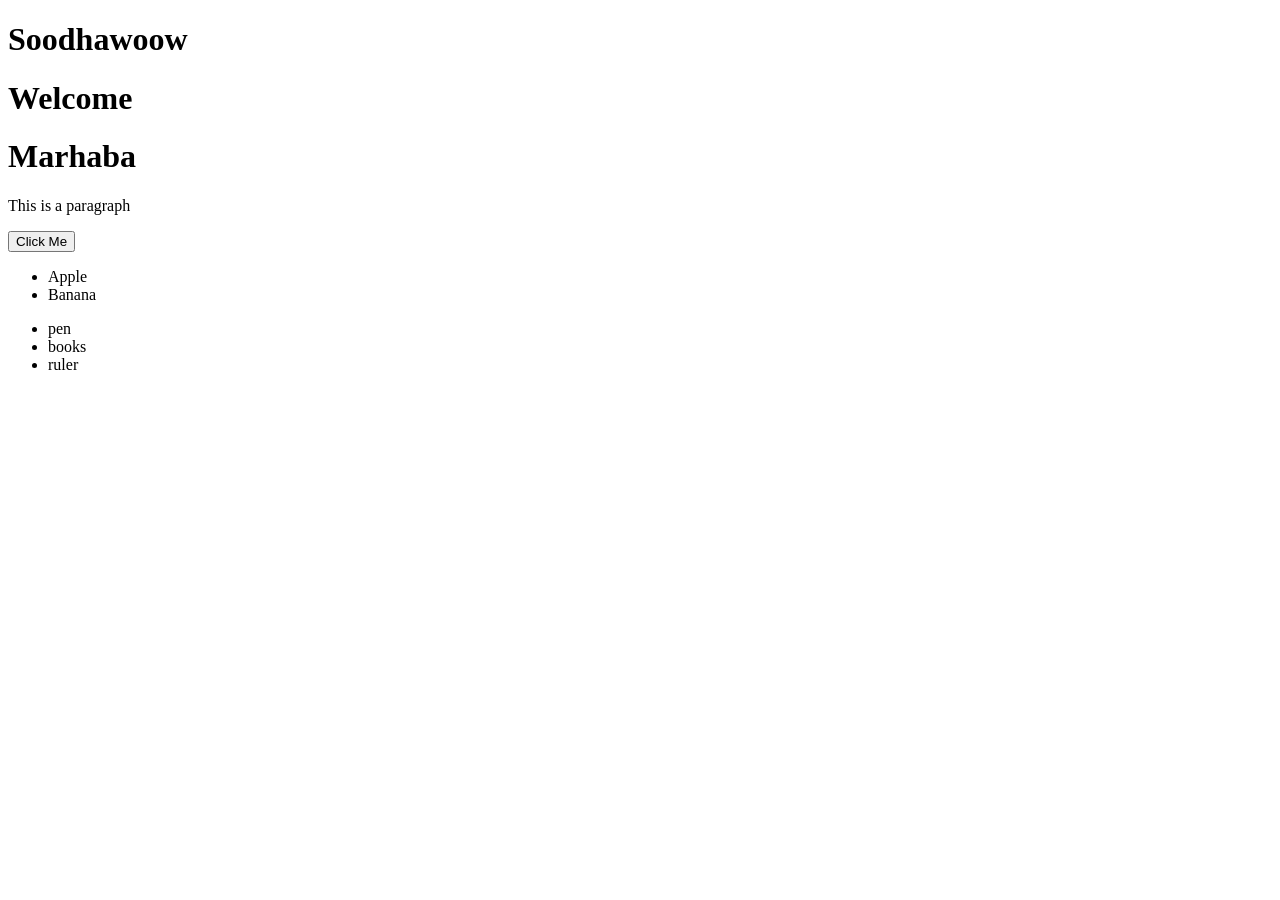
<file: DOM/index.html>
<!DOCTYPE html>
<html lang="en">
<head>
  <meta charset="UTF-8">
  <title>DOM Practice</title>
  <style> 
  .highlight {
    background-color: yellow;
    padding: 10px;
  }
  .blueBorder{
    border-color: blue;
    border-width: 3px;
  }
</style>
</head>
<body>

  <h1 id="title" name="h1Memeber" class="blueBorder">Soodhawoow</h1>
  <h1 name="h1Memeber" class="blueBorder">Welcome</h1>
  <h1 name="h1Memeber" class="blueBorder">Marhaba</h1>

  <p class="message" name="h1Memeber">This is a paragraph</p>

  <button id="btn">Click Me</button>

  <ul id="list">
    <li>Apple</li>
    <li>Banana</li>
  </ul>

  <ul id="order">
    <li>pen</li>
    <li>books</li>
    <li>ruler</li>
  </ul>
  <script src="script.js"></script>
</body>
</html>
</file>
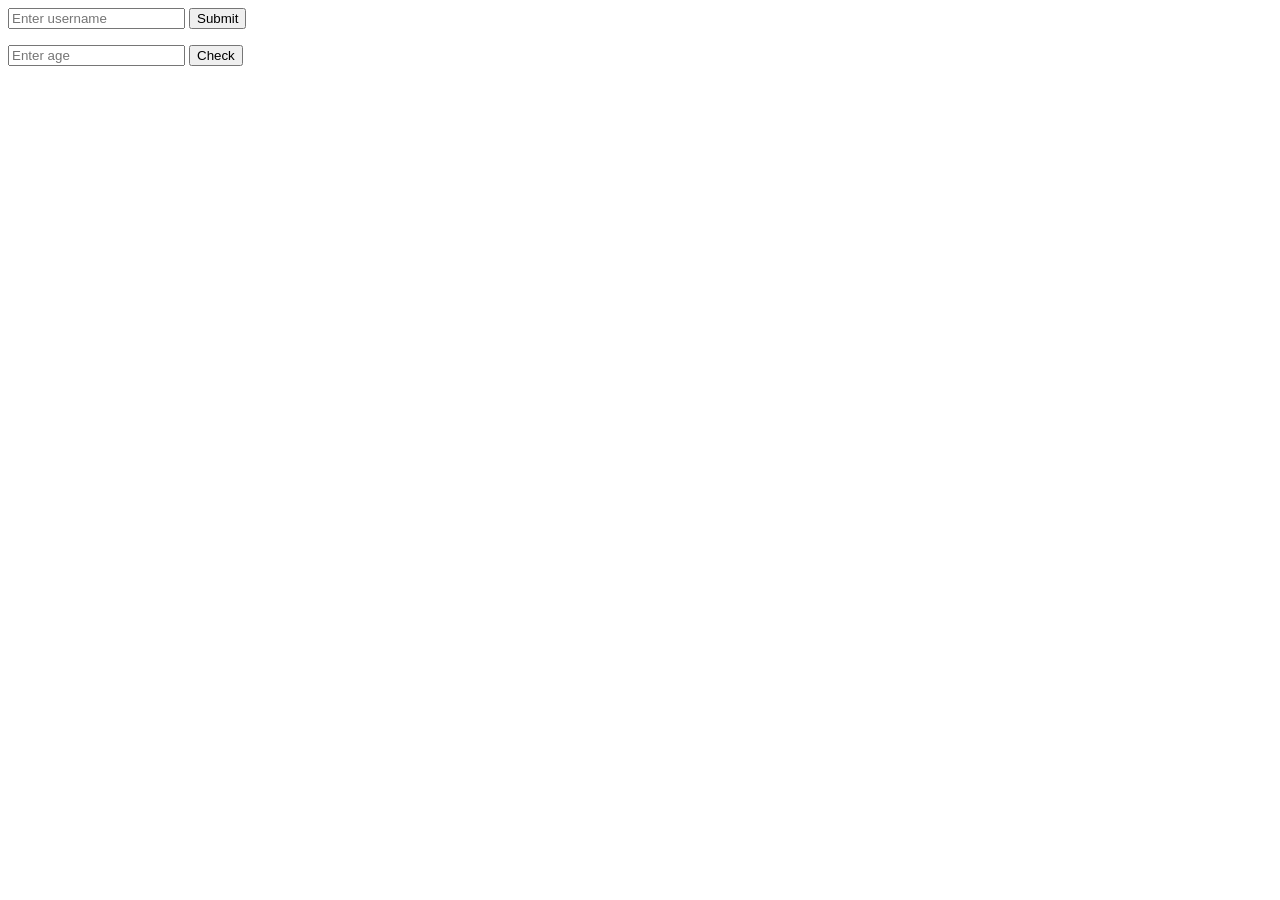
<file: error-handling/index.html>
<!DOCTYPE html>
<html lang="en">
<head>
    <meta charset="UTF-8">
    <meta name="viewport" content="width=device-width, initial-scale=1.0">
    <title>Document</title>
</head>
<body>
    <input type="text" id="username" placeholder="Enter username">
<button id="btn">Submit</button>
<p id="error"></p>

<input type="text" id="age" placeholder="Enter age">
<button id="check">Check</button>
<p id="result"></p>


<script src="script.js"></script>
</body>
</html>
</file>
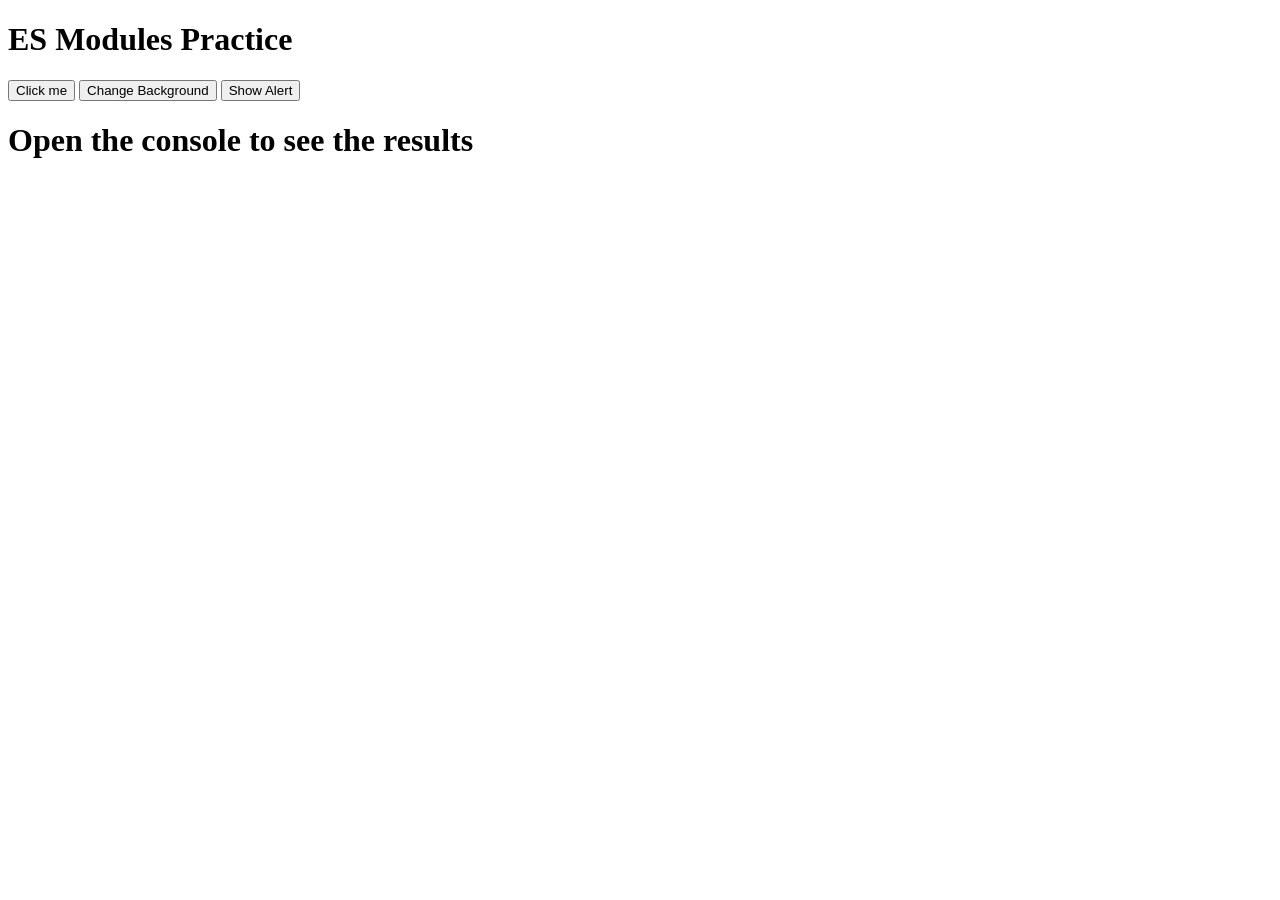
<file: modules-practice/index.html>
<!DOCTYPE html>
<html lang="en">
<head>
  <meta charset="UTF-8">
  <title>ES Modules Practice</title>
</head>
<body>

  
  <h1 id="title">ES Modules Practice</h1>
  <button id="btn">Click me</button>
   <button id="colorBtn">Change Background</button>
  <button id="alertBtn">Show Alert</button>

    <h1>Open the console to see the results</h1>
  <!-- ES module entry file -->
  <script type="module" src="./main.js"></script>
</body>
</html>
</file>
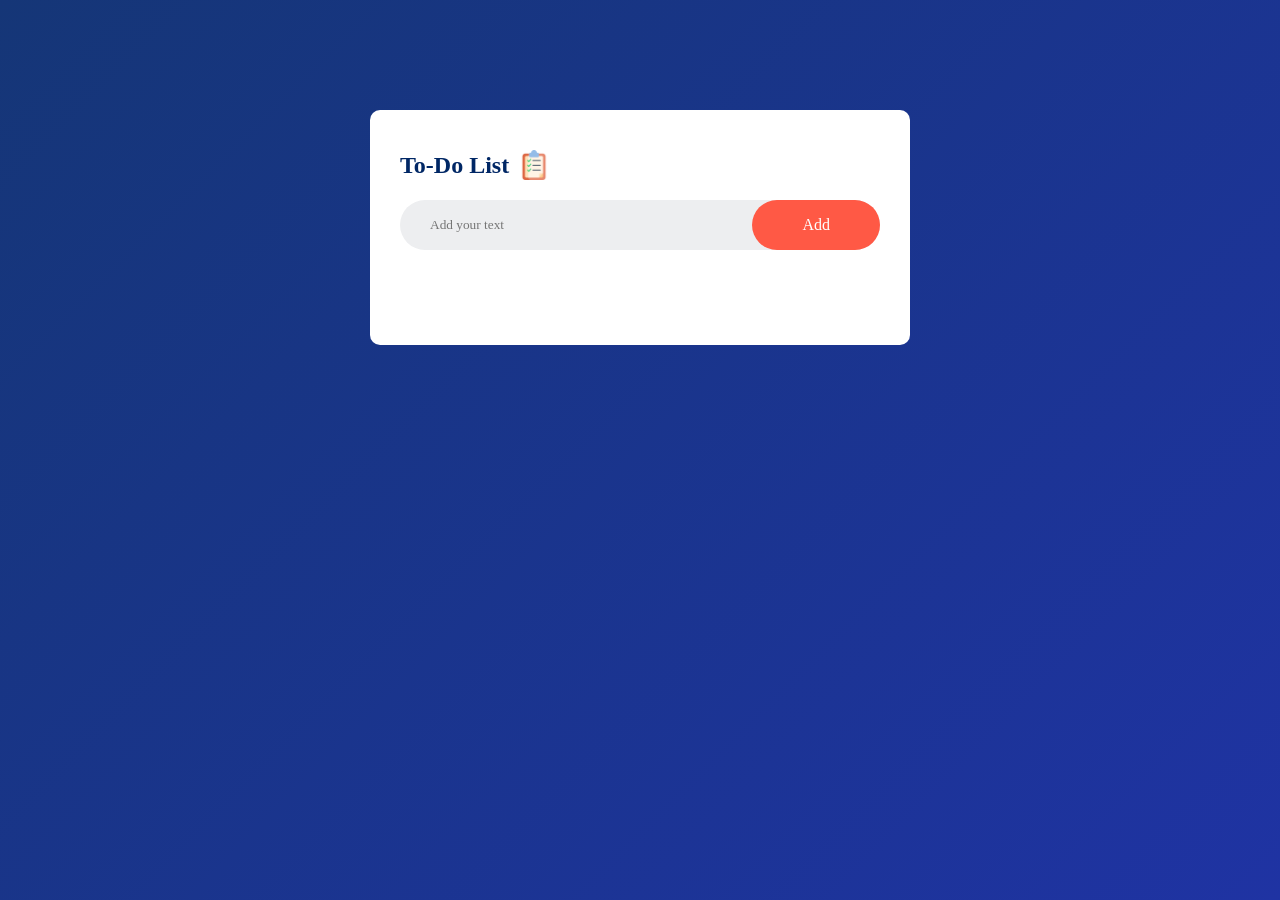
<file: TO-DO-List/index.html>
<!DOCTYPE html>
<html lang="en">
<head>
    <meta charset="UTF-8">
    <meta name="viewport" content="width=device-width, initial-scale=1.0">
    <title>TO-DO List</title>
    <link rel="stylesheet" href="style.css">
</head>
<body>
    <div class="container">
        <div class="todo-app">
           <h2>To-Do List <img src="icon.png"></h2>
           <div class="row">
            <input type="text" id="input-box" placeholder="Add your text">
            <button onclick="addTask()">Add</button>
           </div>
           <ul id="list-container">
            <!-- <li class="checked">Task 1</li>
             <li>Task 2</li>
              <li>Task 3</li>
           </ul> -->
        </div>
    </div>
    <script src="script.js"></script>
</body>
</html>
</file>
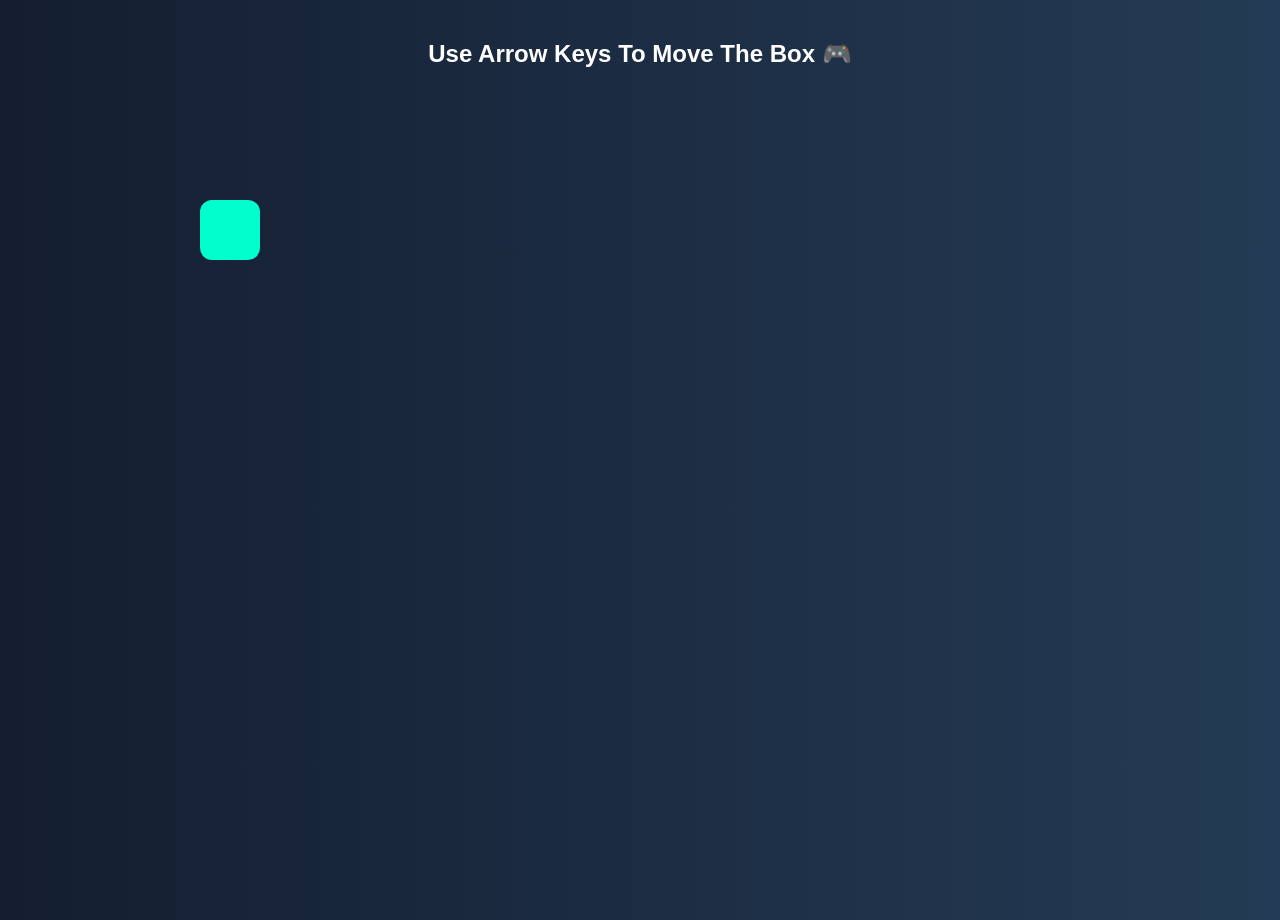
<file: events/movebox-game/index.html>
<!DOCTYPE html>
<html>
<head>
  <title>Keyboard Move Box</title>
  <style>
    body {
      margin: 0;
      height: 100vh;
      background: linear-gradient(to right, #141e30, #243b55);
      overflow: hidden;
    }

    #box {
      width: 60px;
      height: 60px;
      background-color: #00ffcc;
      position: absolute;
      top: 200px;
      left: 200px;
      border-radius: 12px;
      transition: 0.1s;
    }

    h2 {
      color: white;
      text-align: center;
      padding-top: 20px;
      font-family: Arial;
    }
  </style>
</head>
<body>

<h2>Use Arrow Keys To Move The Box 🎮</h2>
<div id="box"></div>


<script src="script.js"></script>
</body>
</html>
</file>
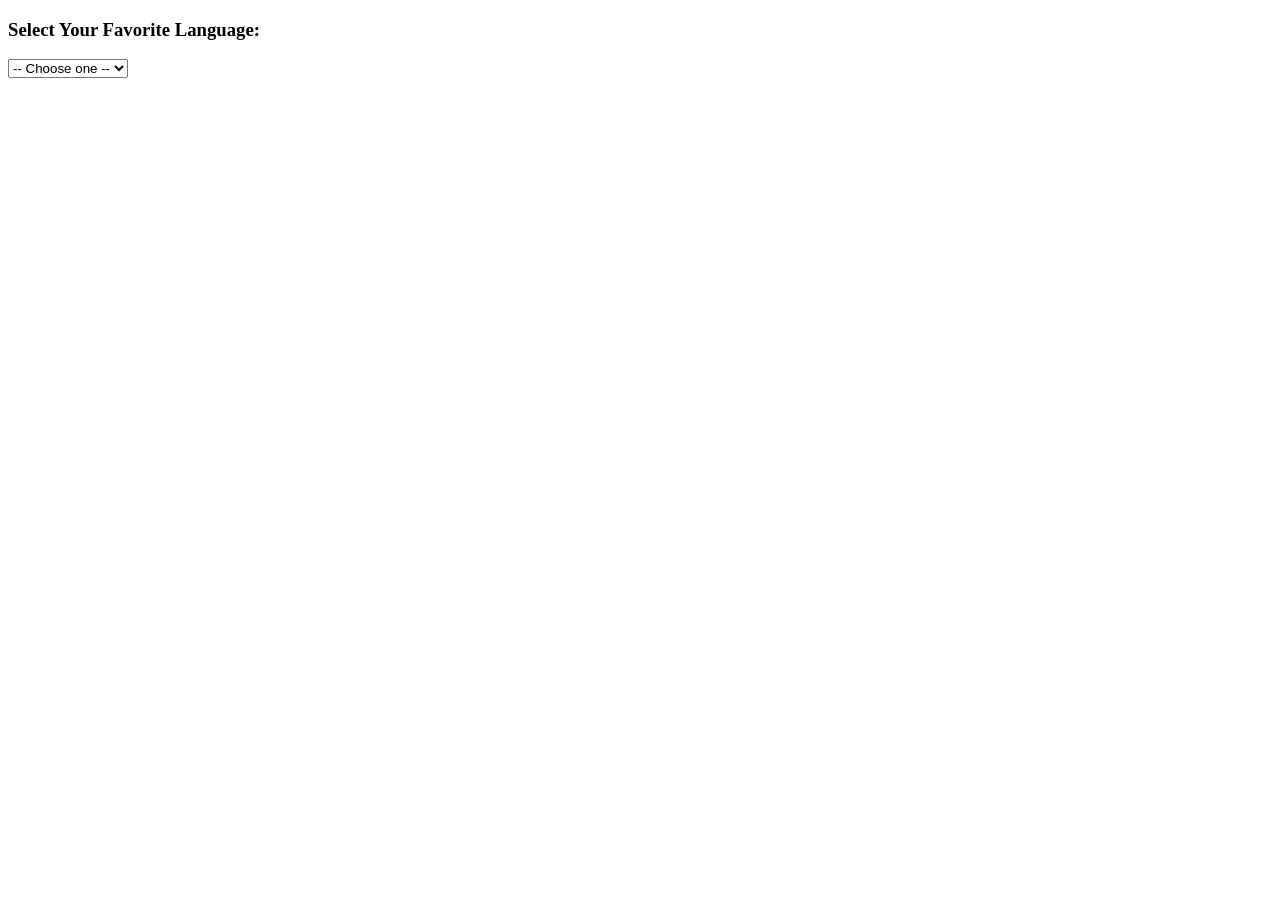
<file: events/onchange-select/index.html>
<!DOCTYPE html>
<html>
<body>

<h3>Select Your Favorite Language:</h3>

<select onchange="showSelection(this.value)">
  <option value="">-- Choose one --</option>
  <option value="JavaScript">JavaScript</option>
  <option value="Python">Python</option>
  <option value="React">React</option>
</select>

<p id="result"></p>
<script src="script.js"></script>

</body>
</html>
</file>
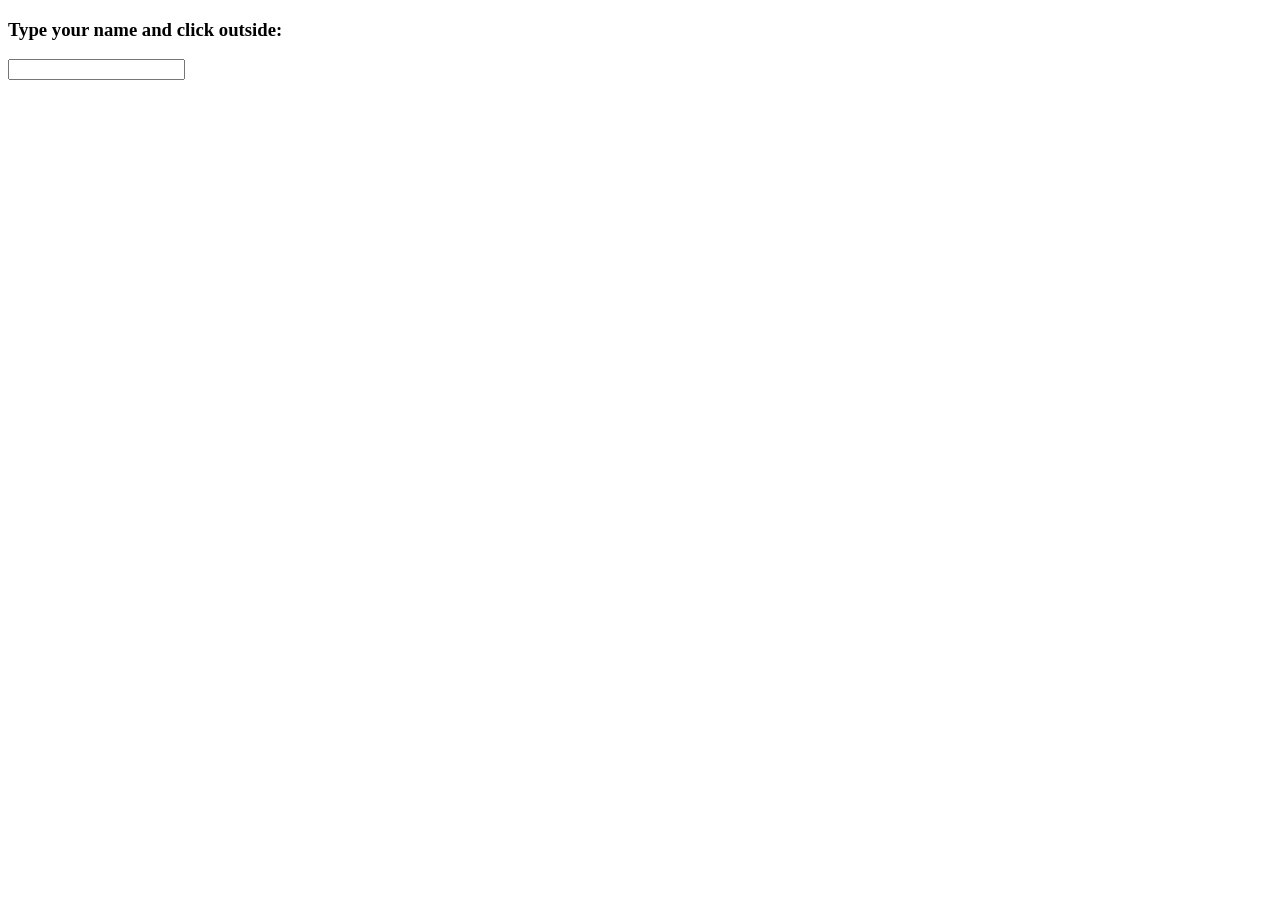
<file: events/onchange/index.html>
<!DOCTYPE html>
<html>
<body>

<h3>Type your name and click outside:</h3>

<input type="text" id="nameInput" onchange="showName()">

<p id="result"></p>


<script src="script.js"></script>
</body>
</html>
</file>
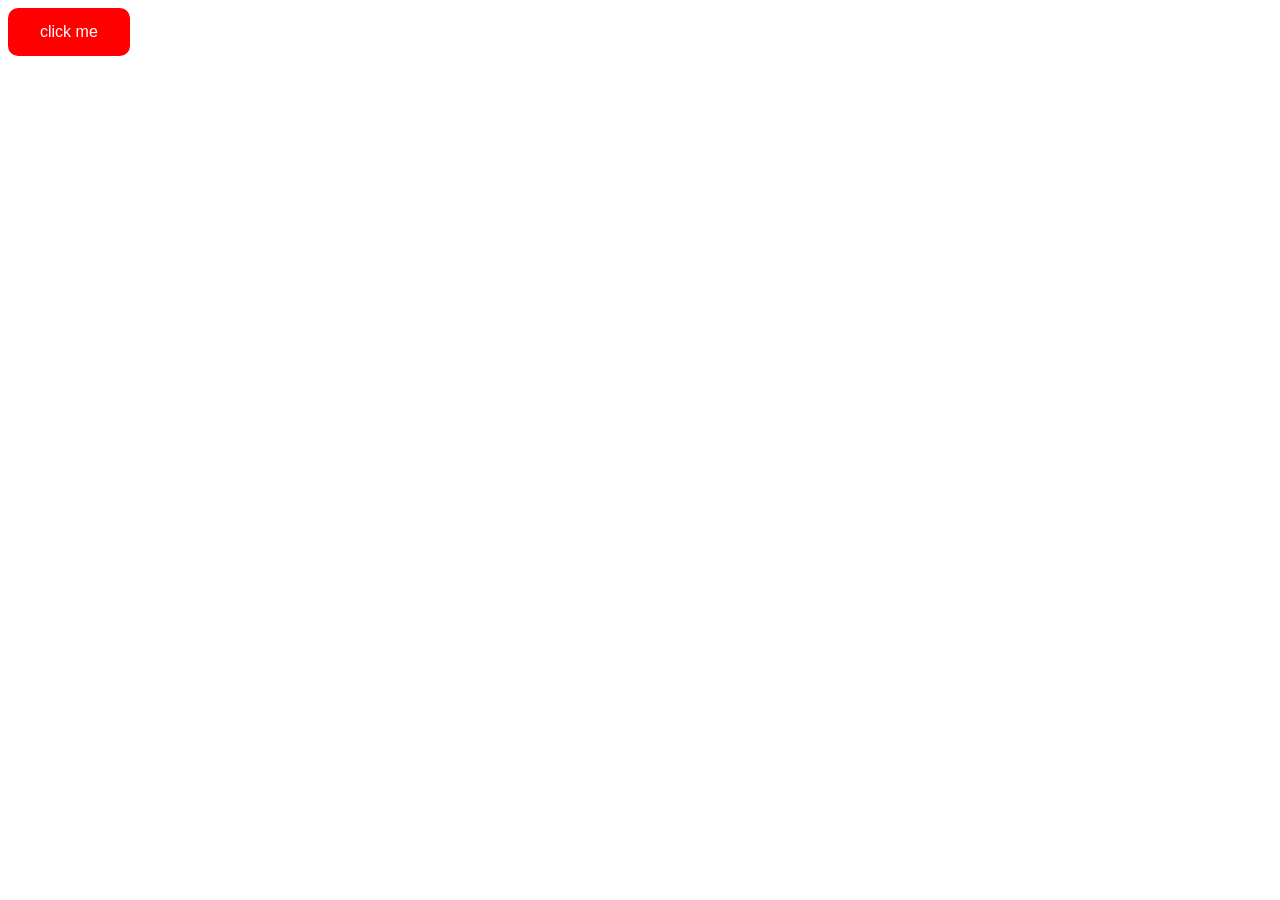
<file: events/onclick/index.html>
<!DOCTYPE html>
<html lang="en">
<head>
  <meta charset="UTF-8">
  <meta name="viewport" content="width=device-width, initial-scale=1.0">
  <title>Document</title>
  <style>
    .nice-button{
     background-color:red;
     border: none;
     color: white;
     padding: 15px 32px;
     border-radius: 10px;
     font-size: 16px;

    }
  </style>
</head>
<body>
  <button class="nice-button" onclick="salam()">click me</button>
  <script src="script.js"></script>
</body>
</html>
</file>
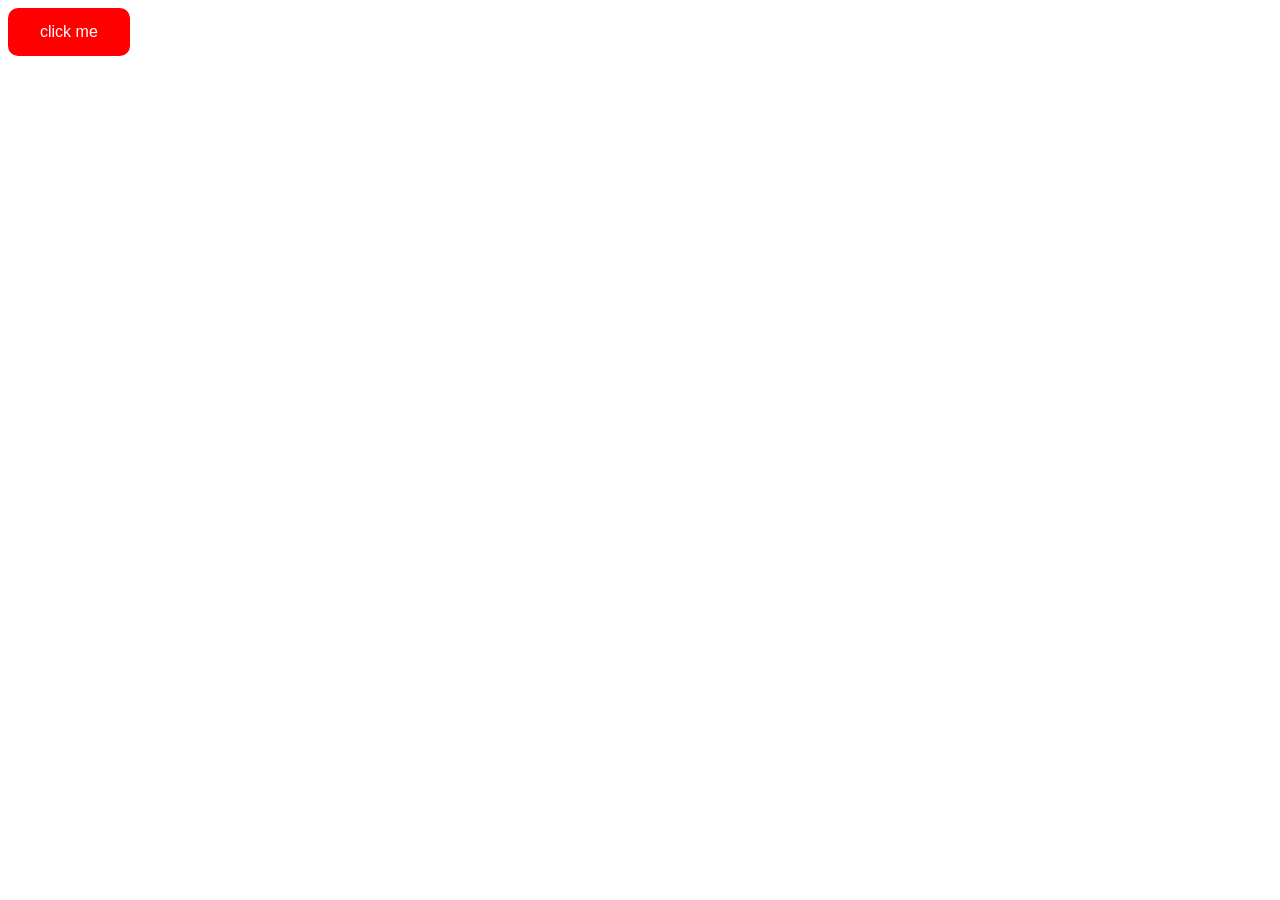
<file: events/onmouseover/index.html>
<!DOCTYPE html>
<html lang="en">
<head>
  <meta charset="UTF-8">
  <meta name="viewport" content="width=device-width, initial-scale=1.0">
  <title>Document</title>
  <style>
    .nice-button{
     background-color:red;
     border: none;
     color: white;
     padding: 15px 32px;
     border-radius: 10px;
     font-size: 16px;

    }
  </style>
</head>
<body>
  <button class="nice-button" onmouseover="makeBackgroundYellow()" onmouseout="makeBackgroundBlue()">click me</button>
  <script src="script.js"></script>
</body>
</html>
</file>
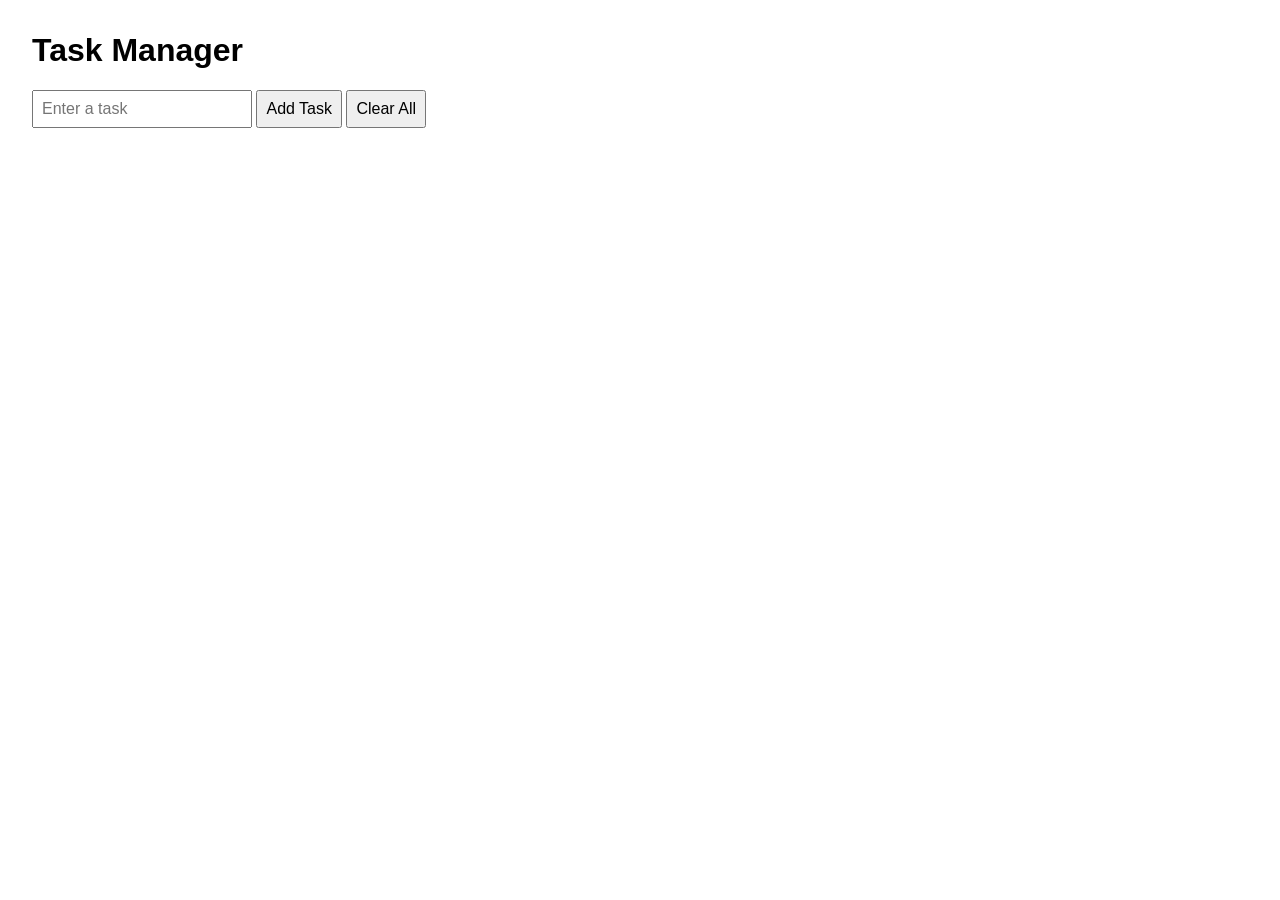
<file: advanced-js/localstorage.html>
<!DOCTYPE html>
<html lang="en">
<head>
  <meta charset="UTF-8">
  <meta name="viewport" content="width=device-width, initial-scale=1.0">
  <title>Task Manager (No JSON)</title>
  <style>
    body {
      font-family: Arial, sans-serif;
      margin: 2rem;
    }
    input, button {
      padding: 0.5rem;
      font-size: 1rem;
    }
    ul {
      list-style-type: none;
      padding: 0;
    }
    li {
      margin: 0.5rem 0;
    }
  </style>
</head>
<body>

  <h1>Task Manager</h1>

  <input type="text" id="taskInput" placeholder="Enter a task">
  <button id="addBtn">Add Task</button>
  <button id="clearBtn">Clear All</button>

  <ul id="taskList"></ul>

  <script>
    // Select DOM elements
    const taskInput = document.getElementById('taskInput');
    const addBtn = document.getElementById('addBtn');
    const clearBtn = document.getElementById('clearBtn');
    const taskList = document.getElementById('taskList');

    // Load tasks from localStorage (as a string)
    let tasksStr = localStorage.getItem('tasks') || '';
    let tasks = tasksStr ? tasksStr.split('|') : [];

    // Function to render tasks
    function renderTasks() {
      taskList.innerHTML = '';
      tasks.forEach((task, index) => {
        const li = document.createElement('li');
        li.textContent = task;
        
        const deleteBtn = document.createElement('button');
        deleteBtn.textContent = 'Delete';
        deleteBtn.style.marginLeft = '1rem';
        deleteBtn.onclick = () => deleteTask(index);

        li.appendChild(deleteBtn);
        taskList.appendChild(li);
      });
    }

    // Function to save tasks to localStorage
    function saveTasks() {
      localStorage.setItem('tasks', tasks.join('|')); // store as string
    }

    // Function to add a task
    function addTask() {
      const task = taskInput.value.trim();
      if (!task) return alert('Enter a task!');
      tasks.push(task);
      saveTasks();
      taskInput.value = '';
      renderTasks();
    }

    // Function to delete a task
    function deleteTask(index) {
      tasks.splice(index, 1);
      saveTasks();
      renderTasks();
    }

    // Function to clear all tasks
    function clearTasks() {
      tasks = [];
      saveTasks();
      renderTasks();
    }

    // Event listeners
    addBtn.addEventListener('click', addTask);
    clearBtn.addEventListener('click', clearTasks);

    // Render tasks on page load
    renderTasks();
  </script>
</body>
</html>
</file>
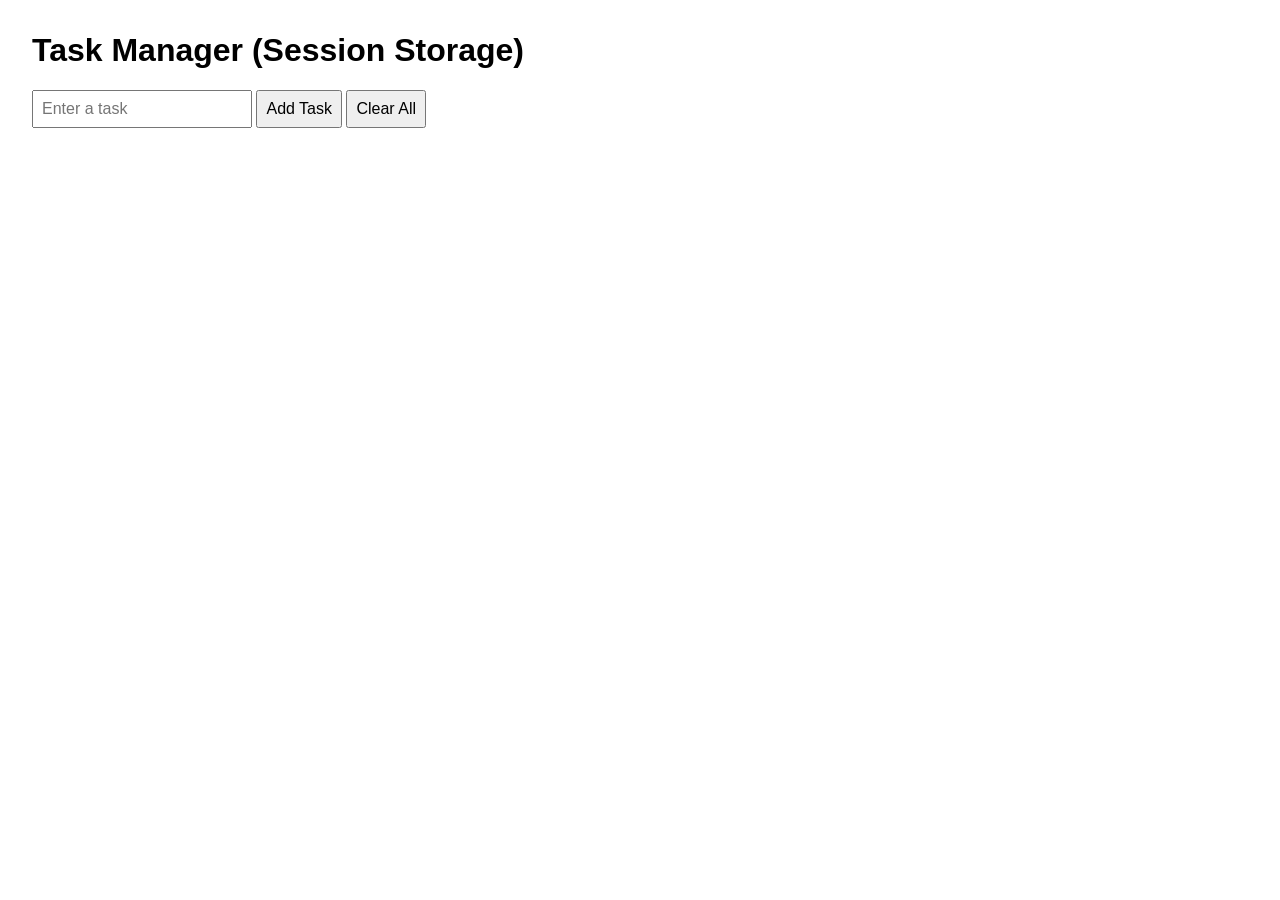
<file: advanced-js/sessionstorage.html>
<!DOCTYPE html>
<html lang="en">
<head>
  <meta charset="UTF-8">
  <meta name="viewport" content="width=device-width, initial-scale=1.0">
  <title>Task Manager with Session Storage</title>
  <style>
    body {
      font-family: Arial, sans-serif;
      margin: 2rem;
    }
    input, button {
      padding: 0.5rem;
      font-size: 1rem;
    }
    ul {
      list-style-type: none;
      padding: 0;
    }
    li {
      margin: 0.5rem 0;
    }
  </style>
</head>
<body>

  <h1>Task Manager (Session Storage)</h1>

  <input type="text" id="taskInput" placeholder="Enter a task">
  <button id="addBtn">Add Task</button>
  <button id="clearBtn">Clear All</button>

  <ul id="taskList"></ul>

  <script>
    const taskInput = document.getElementById('taskInput');
    const addBtn = document.getElementById('addBtn');
    const clearBtn = document.getElementById('clearBtn');
    const taskList = document.getElementById('taskList');

    // Load tasks from sessionStorage or initialize empty array
    let tasks = sessionStorage.getItem('tasks') 
                ? sessionStorage.getItem('tasks').split('|') 
                : [];

    // Render tasks
    function renderTasks() {
      taskList.innerHTML = '';
      tasks.forEach((task, index) => {
        const li = document.createElement('li');
        li.textContent = task;

        const deleteBtn = document.createElement('button');
        deleteBtn.textContent = 'Delete';
        deleteBtn.style.marginLeft = '1rem';
        deleteBtn.onclick = () => deleteTask(index);

        li.appendChild(deleteBtn);
        taskList.appendChild(li);
      });
    }

    // Save tasks
    function saveTasks() {
      sessionStorage.setItem('tasks', tasks.join('|'));
    }

    // Add task
    function addTask() {
      const task = taskInput.value.trim();
      if (!task) return alert('Enter a task!');
      tasks.push(task);
      saveTasks();
      taskInput.value = '';
      renderTasks();
    }

    // Delete task
    function deleteTask(index) {
      tasks.splice(index, 1);
      saveTasks();
      renderTasks();
    }

    // Clear all
    function clearTasks() {
      tasks = [];
      saveTasks();
      renderTasks();
    }

    // Event listeners
    addBtn.addEventListener('click', addTask);
    clearBtn.addEventListener('click', clearTasks);

    // Render on page load
    renderTasks();
  </script>
</body>
</html>
</file>
<file: TO-DO-List/style.css>
* {
  margin: 0;
  padding: 0;
  font-family: "Times New Roman", Times, serif;
  box-sizing: border-box;
}
.container {
  width: 100%;
  min-height: 100vh;
  background: linear-gradient(135deg, #153677, #1f33a3);
  padding: 10px;
}
.todo-app {
  width: 100%;
  max-width: 540px;
  background: white;
  margin: 100px auto 20px;
  padding: 40px 30px 70px;
  border-radius: 10px;
}
.todo-app h2 {
  color: #002765;
  display: flex;
  align-items: center;
  margin-bottom: 20px;
}

.todo-app h2 img {
  width: 30px;
  margin-left: 10px;
}

.row {
  display: flex;
  align-items: center;
  justify-content: space-between;
  background: #edeef0;
  border-radius: 30px;
  padding-left: 20px;
  margin-bottom: 25px;
}
input {
  flex: 1;
  border: none;
  outline: none;
  background: transparent;
  padding: 10px;
}
button {
  border: none;
  outline: none;
  padding: 16px 50px;
  background: #ff5945;
  color: #fff;
  font-size: 16px;
  cursor: pointer;
  border-radius: 40px;
}
ul li {
  list-style: none;
  font-size: 17px;
  padding: 12px 8px 12px 50px;
  user-select: none;
  cursor: pointer;
  position: relative;
}

ul li::before {
  content: "";
  position: absolute;
  height: 28px;
  width: 28px;
  border-radius: 50%;
  background-image: url(images/unchecked.png);
  background-size: cover;
  background-position: center;
  top: 12px;
  left: 8px;
}
ul li.checked {
  color: #555;
  text-decoration: line-through;
}
ul li.checked::before {
  background-image: url(images/tick.png);
}
ul li span {
    position: absolute;
    right: 0;
    top: 5px;
    width: 40px;
    height: 40px;
    font-size: 22px;
    color:#555;
    line-height: 40px;
    text-align: center;
    border-radius: 50%;
}
ul li span:hover {
    background: #edeef0;
}
</file>
